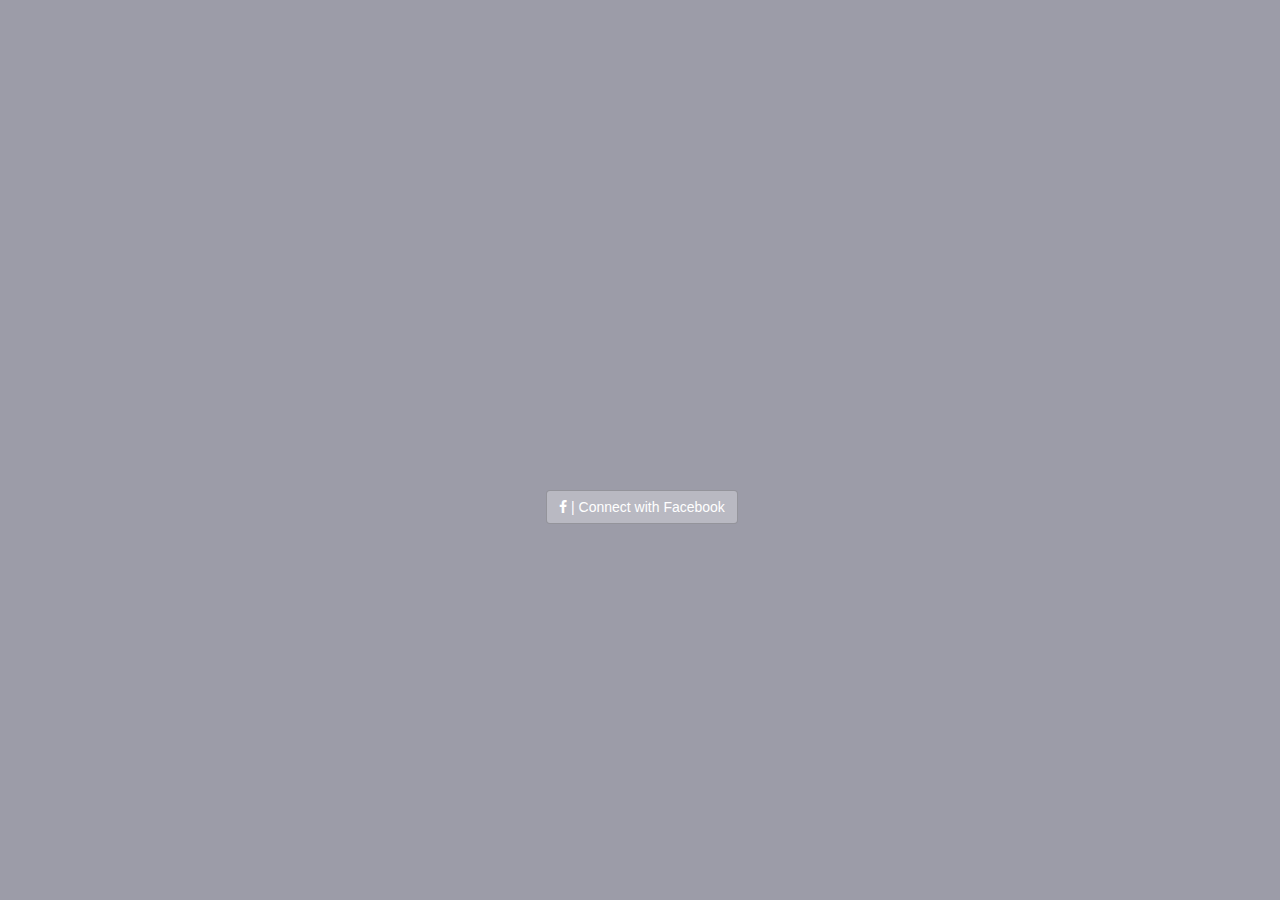
<file: index.html>
<!DOCTYPE html>
<html lang="en">
  <head>
    <meta charset="utf-8">
    <meta http-equiv="X-UA-Compatible" content="IE=edge">
    <meta name="viewport" content="width=device-width, initial-scale=1">
    <title>Bigu App</title>

    <!-- Bootstrap -->
    <link href="bower_components/bootstrap/dist/css/bootstrap.min.css" rel="stylesheet">
    <link href="assets/css/style.css" rel="stylesheet">
    <link rel="stylesheet" href="bower_components/fontawesome/css/font-awesome.min.css">
    <link href="assets/css/bootstrap-social.css" rel="stylesheet">

    <!-- HTML5 Shim and Respond.js IE8 support of HTML5 elements and media queries -->
    <!-- WARNING: Respond.js doesn't work if you view the page via file:// -->
    <!--[if lt IE 9]>
      <script src="https://oss.maxcdn.com/html5shiv/3.7.2/html5shiv.min.js"></script>
      <script src="https://oss.maxcdn.com/respond/1.4.2/respond.min.js"></script>
    <![endif]-->
  </head>
  <body>
   <div class="container">
        <div class="logo"></div>
        
        <div class="row row-centered">
            
            <div class="col-md-12 facebooklogin col-centered ">
                
              <a href="http://henrique-102005.sae1.nitrousbox.com/bigu/choices.html"  class="btn btn-facebook"><i class="fa fa-facebook"></i> | Connect with Facebook
                  
              </a>
                
            </div>
            
        </div>
    </div>    

    <!-- jQuery (necessary for Bootstrap's JavaScript plugins) -->
    <script src="https://ajax.googleapis.com/ajax/libs/jquery/1.11.1/jquery.min.js"></script>
    <!-- Include all compiled plugins (below), or include individual files as needed -->
    <script src="bower_components/bootstrap/dist/js/bootstrap.min.js"></script>
  </body>
</html>
</file>
<file: assets/css/style.css>
body {
  padding-top: 0px;
  padding-bottom: 20px;
  background-color:  #9C9CA8;   
} 

  .container {
    background-color: #9C9CA8;
    max-width: 730px;
}
  
  .logo {
    background: url("http://placehold.it/120x120");
    height: 120px;
    width: 120px;
    margin: auto;
    margin-top: 25%;
}
    .facebooklogin{
    margin-top: 20%;
    max-width: 530px;
}
    .choicescontainer{
    background-color: #f5f5f5;
}
      
.col-centered {
    display:inline-block;
    float:none; 
    /* inline-block space fix */
    padding-right: 0px;
    padding-left: 0px;
    margin-right:-4px;
}

/* centered columns styles */
.row-centered {
    text-align:center;
}

/* Customize container Medium Screens*/
@media (min-height: 420px) and (max-height: 667px) {
  .logo {
    background: url("http://placehold.it/150x150");
    height: 150px;
    width: 150px;
    margin: auto;
    margin-top: 15%;
}
    .facebooklogin{
    margin-top: 30%;
    max-width: 530px;
}
    
}

/* Customize container BIG SCREENS*/
@media (min-height: 668px) {

.logo {
    background: url("http://placehold.it/250x250");
    height: 250px;
    width: 250px;
    margin: auto;
    margin-top: 20%;
}

.facebooklogin{
    margin-top: 100px;
    max-width: 730px;
}
.row-centered {
    text-align:center;
    margin-left: 95px;
    margin-right: 95px;
}
}
</file>
